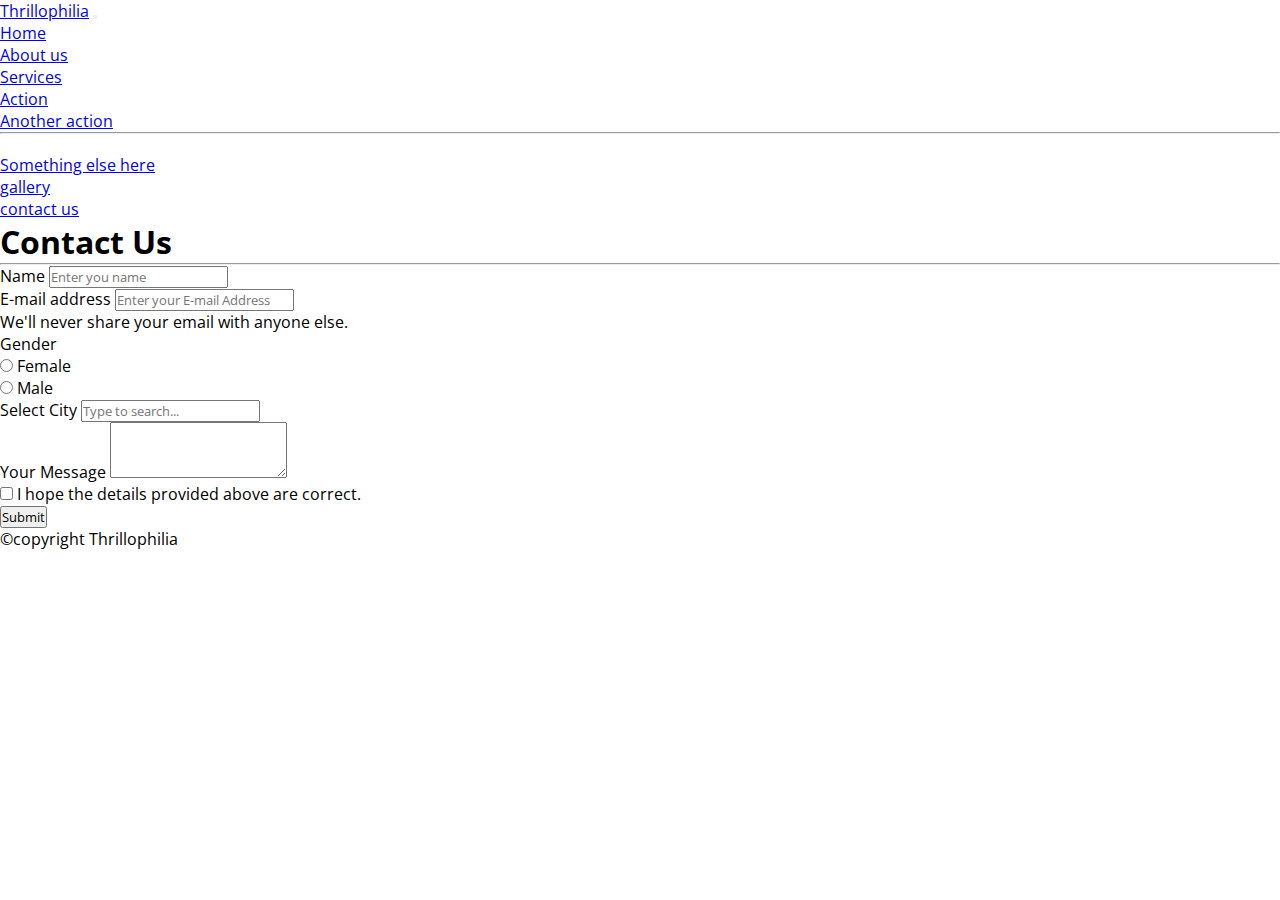
<file: Contact.html>
<!DOCTYPE html>
<html lang="en">
<head>
    <title>Thrillophilia</title>
    <meta charset="utf-8">
    <meta name="viewport" content="width=device-width, initial-scale=1">
    <!--css link -->
    <link rel="stylesheet" type="text/css" href="style.css">
    <!-- Bootstrap CSS -->
    <link href="https://cdn.jsdelivr.net/npm/bootstrap@5.0.1/dist/css/bootstrap.min.css" rel="stylesheet" integrity="sha384-+0n0xVW2eSR5OomGNYDnhzAbDsOXxcvSN1TPprVMTNDbiYZCxYbOOl7+AMvyTG2x" crossorigin="anonymous">
    <link href="https://fonts.googleapis.com/css2?family=Open+Sans:wght@300&display=swap" rel="stylesheet">
</head>
<body>
    <nav class="navbar navbar-expand-lg navbar-light bg-light">
        <div class="container-fluid">
          <a class="navbar-brand text-capitalize" href="#">Thrillophilia</a>
          <button class="navbar-toggler" type="button" data-bs-toggle="collapse" data-bs-target="#navbarSupportedContent" aria-controls="navbarSupportedContent" aria-expanded="false" aria-label="Toggle navigation">
            <span class="navbar-toggler-icon"></span>
          </button>
          <div class="collapse navbar-collapse" id="navbarSupportedContent">
            <ul class="navbar-nav ml-auto mb-2 mb-lg-0">
              <li class="nav-item">
                <a class="nav-link active" aria-current="page" href="index.html">Home</a>
              </li>
              <li class="nav-item">
                <a class="nav-link text-capitalize" href="Aboutus.html">About us</a>
              </li>
              <li class="nav-item dropdown">
                <a class="nav-link dropdown-toggle" href="#" id="navbarDropdown" role="button" data-bs-toggle="dropdown" aria-expanded="false">
                  Services
                </a>
                <ul class="dropdown-menu" aria-labelledby="navbarDropdown">
                  <li><a class="dropdown-item" href="#">Action</a></li>
                  <li><a class="dropdown-item" href="#">Another action</a></li>
                  <li><hr class="dropdown-divider"></li>
                  <li><a class="dropdown-item" href="#">Something else here</a></li>
                </ul>
              </li>

              <li class="nav-item">
                <a class="nav-link text-capitalize" href="Gallery.html">gallery</a>
              </li>

              <li class="nav-item">
                <a class="nav-link text-capitalize" href="Contact.html">contact us</a>
              </li>
            </ul>

          </div>
        </div>
      </nav>
            <!--Contact Us sec start -->

<section class="main_heading my-5 pt-5">
    <div class=" text-center">
        <h1 class="display-4"> Contact Us </h1>
        <hr class="w-25 mx-auto"/>
    </div>
    <div class="container">
      <div class="row">
        <div class="col-xxl-8 col-10 col-md-8 mx-auto">
          <form>
            <div class="mb-3">
              <label for="exampleInputPassword1" class="form-label">Name</label>
              <input type="text" class="form-control" id="exampleInputPassword1" placeholder="Enter you name">
            </div>
            <div class="mb-3">
              <label for="exampleInputEmail1" class="form-label">E-mail address</label>
              <input type="email" class="form-control" id="exampleInputEmail1" aria-describedby="emailHelp" placeholder="Enter your E-mail Address">
              <div id="emailHelp" class="form-text">We'll never share your email with anyone else.</div>
            </div>
  
            <div class="mb-3">
              <label class="pr-4">Gender</label>
              <div class="form-check form-check-inline">
                <input class="form-check-input" type="radio" name="inlineRadioOptions" id="inlineRadio1" value="option1">
                <label class="form-check-label" for="inlineRadio1">Female</label>
              </div>
              <div class="form-check form-check-inline">
                <input class="form-check-input" type="radio" name="inlineRadioOptions" id="inlineRadio2" value="option2">
                <label class="form-check-label" for="inlineRadio2">Male</label>
              </div>
  
            </div>
            <div class="mb-3">
              <label for="exampleDataList" class="form-label">Select City</label>
  <input class="form-control" list="datalistOptions" id="exampleDataList" placeholder="Type to search...">
  <datalist id="datalistOptions">
    <option value="New Delhi"></option>
    <option value="Mumbai"></option>
    <option value="Chennai"></option>
    <option value="Kolkata"></option>
    <option value="Punjab"></option>
  </datalist>
            </div>
            <div class="mb-3">
              <label for="exampleFormControlTextarea1" class="form-label">Your Message</label>
              <textarea class="form-control" id="exampleFormControlTextarea1" rows="3"></textarea>
            </div>
            <div class="mb-3 form-check">
              <input type="checkbox" class="form-check-input" id="exampleCheck1">
              <label class="form-check-label" for="exampleCheck1">I hope the details provided above are correct.</label>
            </div>
            <button type="submit" class="btn btn-primary">Submit</button>
          </form>
  
        </div>
  
      </div>
  
    </div>
  </section>
  <!--Contact Us sec end -->
      <footer class="bg-secondary text-center text-white">
        <p>©copyright Thrillophilia</p>
      
      </footer>
      
      
          <!-- Optional JavaScript; choose one of the two! -->
      
          <!-- Option 1: Bootstrap Bundle with Popper -->
          <script src="https://cdn.jsdelivr.net/npm/bootstrap@5.0.1/dist/js/bootstrap.bundle.min.js" integrity="sha384-gtEjrD/SeCtmISkJkNUaaKMoLD0//ElJ19smozuHV6z3Iehds+3Ulb9Bn9Plx0x4" crossorigin="anonymous"></script>
      
          <!-- Option 2: Separate Popper and Bootstrap JS -->
          <!--
          <script src="https://cdn.jsdelivr.net/npm/@popperjs/core@2.9.2/dist/umd/popper.min.js" integrity="sha384-IQsoLXl5PILFhosVNubq5LC7Qb9DXgDA9i+tQ8Zj3iwWAwPtgFTxbJ8NT4GN1R8p" crossorigin="anonymous"></script>
          <script src="https://cdn.jsdelivr.net/npm/bootstrap@5.0.1/dist/js/bootstrap.min.js" integrity="sha384-Atwg2Pkwv9vp0ygtn1JAojH0nYbwNJLPhwyoVbhoPwBhjQPR5VtM2+xf0Uwh9KtT" crossorigin="anonymous"></script>
          -->
          <script type="text/javascript">
              var tooltipTriggerList = [].slice.call(document.querySelectorAll('[data-bs-toggle="tooltip"]'))
            var tooltipList = tooltipTriggerList.map(function (tooltipTriggerEl) {
            return new bootstrap.Tooltip(tooltipTriggerEl)
            })
          </script>
      </body>
      </html>
</file>
<file: style.css>
*{
    margin: 0;
    padding: 0;
    box-sizing: border-box;
    font-family: 'Open Sans', sans-serif;
}


.carousel-item img{
    width: 100%;
    height: 93vh;
}

.about_img{
    min-width: 100%;
    max-height: 280px;
}
.services img{
    width: 100%;
    height: 100%;
}
.offer_style{
    background: #a6dcef;
}
footer p{
    margin-bottom: 0;
}


/*responsive css code*/
/*// X-Small devices (portrait phones, less than 576px)
// No media query for `xs` since this is the default in Bootstrap
// Small devices (landscape phones, 576px and up)*/
@media (min-width: 576px) { ... }

/*// Medium devices (tablets, 768px and up)*/
@media (min-width: 768px) { ... }

/*// Large devices (desktops, 992px and up)*/
@media (min-width: 992px) { ... }

/*// X-Large devices (large desktops, 1200px and up)*/
@media (min-width: 1200px) { ... }

/*// XX-Large devices (larger desktops, 1400px and up)*/
@media (min-width: 1400px) { ... }
</file>
